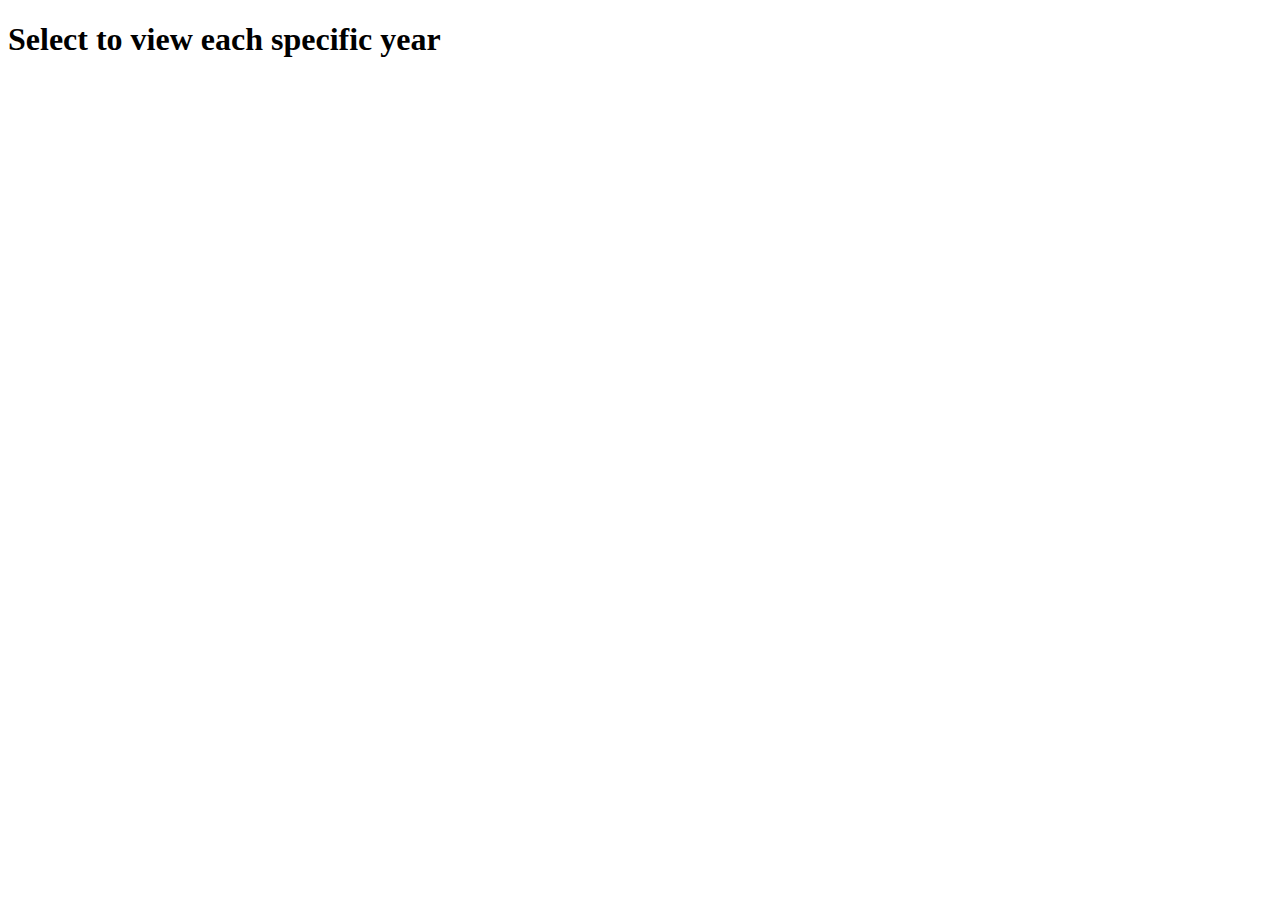
<file: index.html>
<!DOCTYPE html>
<meta charset="utf-8" />

<!-- Load d3.js -->
<script src="https://d3js.org/d3.v4.js"></script>
<body>
  <div id="dataviz_builtWithD3">
    <h1>Select to view each specific year</h1>
  </div>

  <!-- Create a div where the graph will take place -->

  <div id="my_dataviz"></div>
</body>
<script>
  // Create data = list of groups
  var allGroup = [
    "2011",
    "2012",
    "2013",
    "2014",
    "2015",
    "2016",
    "2017",
    "2018",
    "2019",
    "2020",
  ];
  // Initialize the button
  var dropdownButton = d3.select("#dataviz_builtWithD3").append("select");
  // add the options to the button
  dropdownButton // Add a button
    .selectAll("myOptions") // Next 4 lines add 6 options = 10 different years
    .data(allGroup)
    .enter()
    .append("option")
    .text(function (d) {
      return d;
    }) // text showed in the menu
    .attr("value", function (d) {
      return d;
    }); // corresponding value returned by the button

  const userAction = async () => {
    const response = await fetch(
      "https://data.gov.sg/api/action/datastore_search?resource_id=83c21090-bd19-4b54-ab6b-d999c251edcf"
    );
    const govJsonCrime = await response.json(); //extract JSON from the http response
    // do something with myJson
    const records = govJsonCrime.result.records;
    // set the dimensions and margins of the graph
    var margin = { top: 30, right: 30, bottom: 70, left: 60 },
      width = 1000 - margin.left - margin.right,
      height = 400 - margin.top - margin.bottom;

    // append the svg object to the body of the page
    var svg = d3
      .select("#my_dataviz")
      .append("svg")
      // .attr("width", width + margin.left + margin.right)
      // .attr("height", height + margin.top + margin.bottom)
      .attr("viewBox", `0 0 1000 400`)
      .append("g")
      .attr("transform", "translate(" + margin.left + "," + margin.top + ")");

    // Initialize the X axis
    var x = d3.scaleBand().range([0, width]).padding(0.2);
    var xAxis = svg
      .append("g")
      .attr("transform", "translate(0," + height + ")");

    // Initialize the Y axis
    var y = d3.scaleLinear().range([height, 0]);
    var yAxis = svg.append("g").attr("class", "myYaxis");

    // A function that create / update the plot for a given variable:
    function update(data, year) {
      var filteredYear = data.filter(
        (crimeInThatYear) => crimeInThatYear.year == year
      );

      filteredYear.forEach(function (d) {
        d.value = parseInt(d.value);
      });

      var maxy = d3.max(filteredYear, function (d) {
        return d.value;
      });

      // Update the X axis
      x.domain(
        data.map(function (d) {
          return d.level_2;
        })
      );

      xAxis.call(d3.axisBottom(x));

      // Update the Y axis
      y.domain([0, maxy]);
      yAxis.transition().duration(1000).call(d3.axisLeft(y));

      var div = d3
        .select("body")
        .select("#my_dataviz")
        .append("div")
        .attr("class", "tooltip-donut")
        .style("opacity", 0);
      // Create the rectangle variable
      var rect = svg.selectAll("rect").data(filteredYear);
      rect
        .enter()
        .append("rect") // Add a new rect for each new elements
        // Must do the mouseover before the .merge as you need to apply the mouse over effect before merging with the new rectangles
        //Must do after the .append

        //Adding hover mouse effects
        .on("mouseover", function (d, i) {
          d3.select(this).transition().duration("50").attr("opacity", ".85");
          //Makes the new div appear on hover:
          div.transition().duration(50).style("opacity", 1);
          div
            .html(d.value)
            .style("left", d3.event.pageX + 10 + "px")
            .style("top", d3.event.pageY - 15 + "px");
        })
        .on("mouseout", function (d, i) {
          d3.select(this).transition().duration("50").attr("opacity", "1");
          //Makes the new div disappear:
          div.transition().duration("50").style("opacity", 0);
        })
        .merge(rect) // get the already existing elements as well
        .transition() // and apply changes to all of them
        .duration(1000)
        .attr("x", function (d) {
          return x(d.level_2);
        })
        .attr("y", function (d) {
          return y(d.value);
        })
        .attr("width", x.bandwidth())
        .attr("height", function (d) {
          return height - y(d.value);
        })
        .attr("fill", "#69b3a2");

      // If less group in the new dataset, I delete the ones not in use anymore
      rect.exit().remove();
    }
    dropdownButton.on("change", function (d) {
      // recover the option that has been chosen
      var selectedOption = d3.select(this).property("value");
      update(records, selectedOption);
    });

    // Initialize the plot with the first dataset
    update(records, 2011);
  };
  userAction();
</script>
</file>
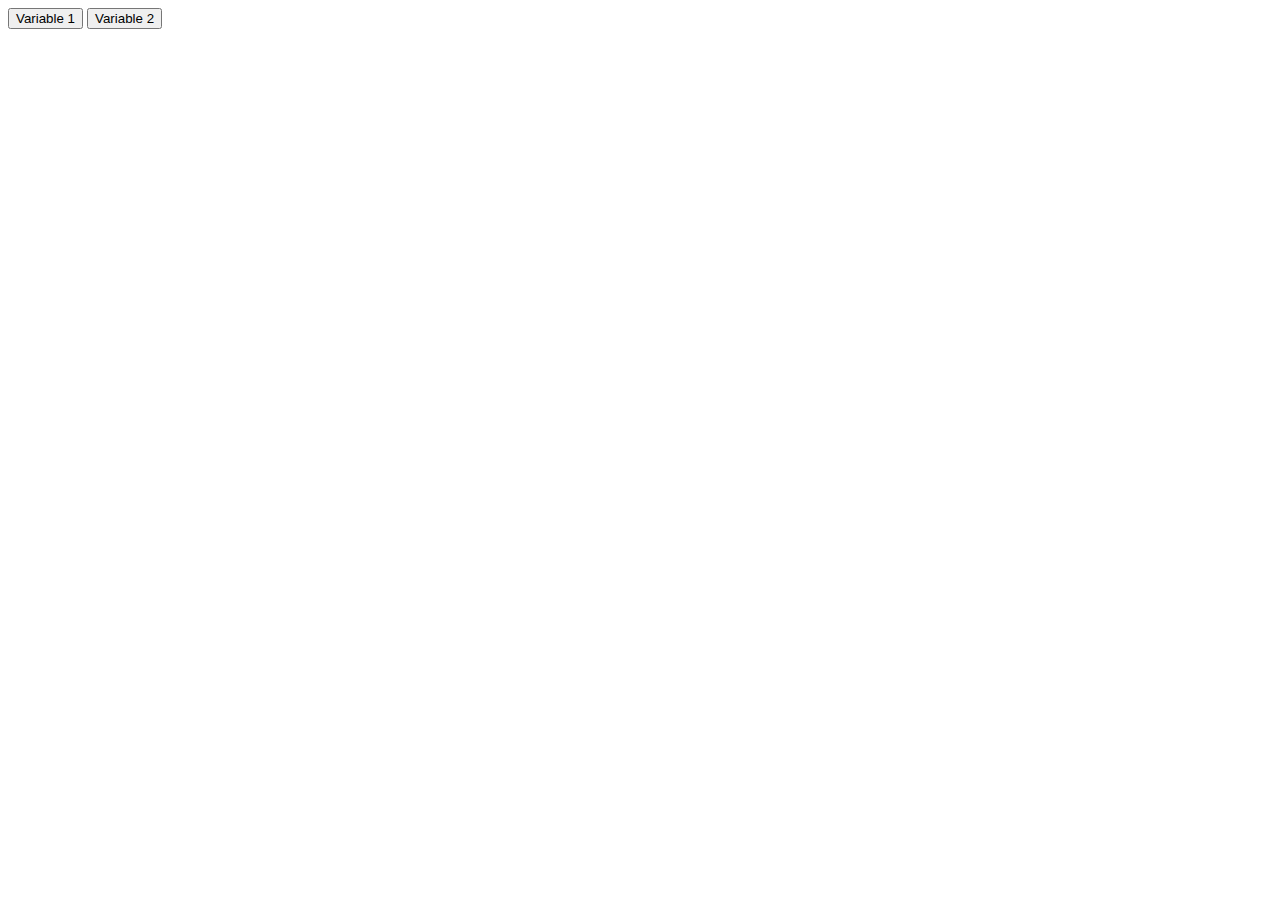
<file: chart_example_from_d3-graph-gallery.html>
<!-- Code from d3-graph-gallery.com -->
<!DOCTYPE html>
<meta charset="utf-8">

<!-- Load d3.js -->
<script src="https://d3js.org/d3.v4.js"></script>

<!-- Add 2 buttons -->
<button onclick="update(data1)">Variable 1</button>
<button onclick="update(data2)">Variable 2</button>

<!-- Create a div where the graph will take place -->
<div id="my_dataviz"></div>


<script>

// create 2 data_set
var data1 = [
   {group: "A", value: 4},
   {group: "B", value: 16},
   {group: "C", value: 8}
];

var data2 = [
   {group: "A", value: 7},
   {group: "B", value: 1},
   {group: "C", value: 20},
   {group: "D", value: 10}
];

// set the dimensions and margins of the graph
var margin = {top: 30, right: 30, bottom: 70, left: 60},
    width = 460 - margin.left - margin.right,
    height = 400 - margin.top - margin.bottom;

// append the svg object to the body of the page
var svg = d3.select("#my_dataviz")
  .append("svg")
    .attr("width", width + margin.left + margin.right)
    .attr("height", height + margin.top + margin.bottom)
  .append("g")
    .attr("transform",
          "translate(" + margin.left + "," + margin.top + ")");

// Initialize the X axis
var x = d3.scaleBand()
  .range([ 0, width ])
  .padding(0.2);
var xAxis = svg.append("g")
  .attr("transform", "translate(0," + height + ")")

// Initialize the Y axis
var y = d3.scaleLinear()
  .range([ height, 0]);
var yAxis = svg.append("g")
  .attr("class", "myYaxis")


// A function that create / update the plot for a given variable:
function update(data) {

  // Update the X axis
  x.domain(data.map(function(d) { return d.group; }))
  xAxis.call(d3.axisBottom(x))

  // Update the Y axis
  y.domain([0, d3.max(data, function(d) { return d.value }) ]);
  yAxis.transition().duration(1000).call(d3.axisLeft(y));

  // Create the u variable
  var u = svg.selectAll("rect")
    .data(data)

  u
    .enter()
    .append("rect") // Add a new rect for each new elements
    .merge(u) // get the already existing elements as well
    .transition() // and apply changes to all of them
    .duration(1000)
      .attr("x", function(d) { return x(d.group); })
      .attr("y", function(d) { return y(d.value); })
      .attr("width", x.bandwidth())
      .attr("height", function(d) { return height - y(d.value); })
      .attr("fill", "#69b3a2")

  // If less group in the new dataset, I delete the ones not in use anymore
  u
    .exit()
    .remove()
}

// Initialize the plot with the first dataset
update(data1)

</script>
</file>
